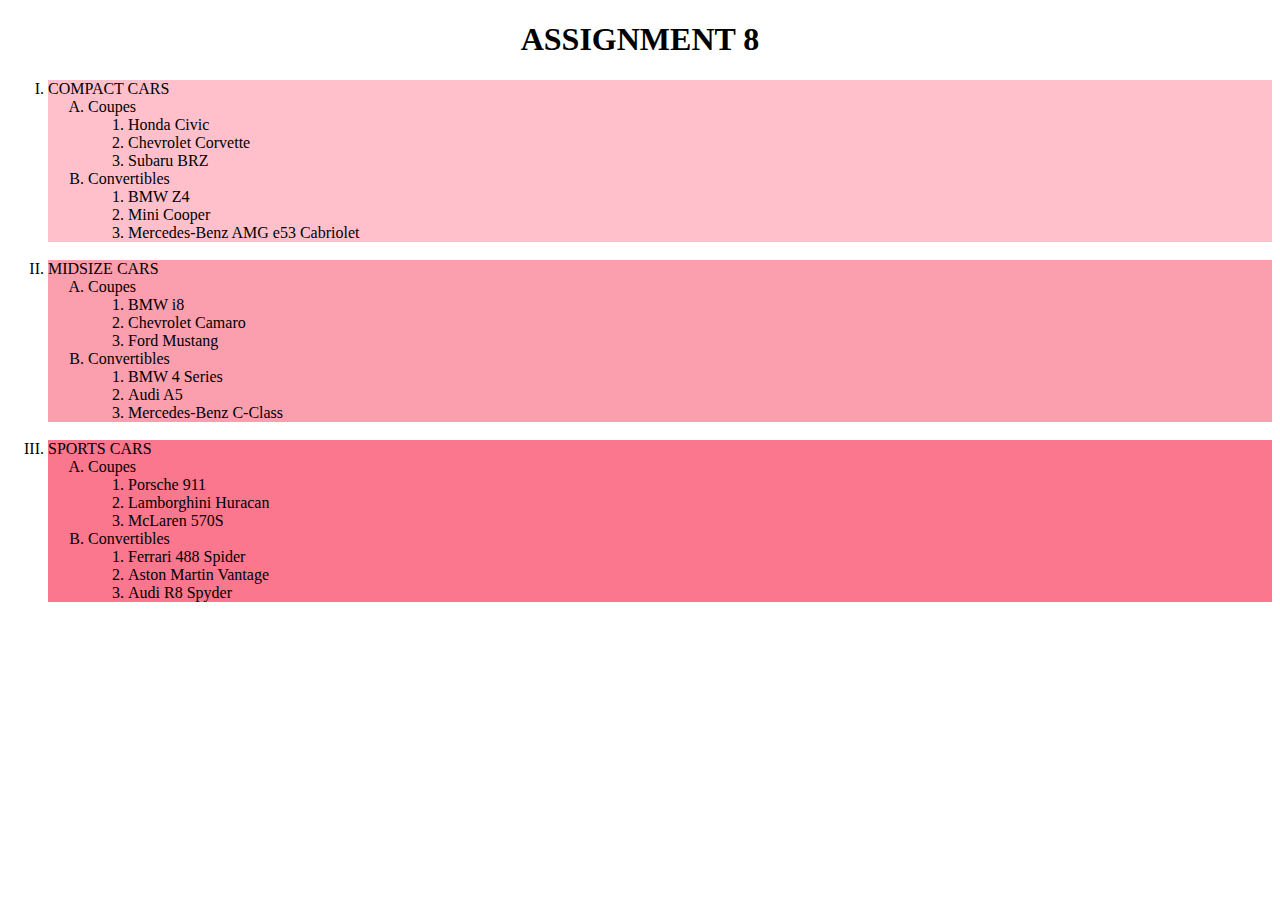
<file: activity 8.html>
<!DOCTYPE html>
<html>
  <head>
    <link rel="stylesheet" type="text/css" href="asgn8css.css">
    <title>CARS</title>
  </head>
  <body>
    <h1><center>ASSIGNMENT 8</center></h1>
    <h2><center></u></center></h2>
    <ol type="I">
      <li class="compact">COMPACT CARS
        <ol type="A">
          <li>Coupes
            <ol>
              <li>Honda Civic</li>
              <li>Chevrolet Corvette</li>
              <li>Subaru BRZ </li>
            </ol>
          </li>
          <li>Convertibles
            <ol>
              <li>BMW Z4</li>
              <li>Mini Cooper</li>
              <li>Mercedes-Benz AMG e53 Cabriolet</li>
            </ol>
          </li>
        </ol>
      </li><br>
      <li class="midsize"> MIDSIZE CARS
        <ol type="A">
          <li>Coupes
            <ol>
              <li>BMW i8</li>
              <li>Chevrolet Camaro</li>
              <li>Ford Mustang</li>
            </ol>
          </li>
          <li>Convertibles
            <ol>
              <li>BMW 4 Series</li>
              <li>Audi A5</li>
              <li>Mercedes-Benz C-Class</li>
            </ol>
          </li>
        </ol>
      </li><br>
      <li class="sports"> SPORTS CARS
        <ol type="A">
          <li>Coupes
            <ol>
              <li>Porsche 911</li>
              <li>Lamborghini Huracan</li>
              <li>McLaren 570S</li>
            </ol>
          </li>
          <li>Convertibles
            <ol>
              <li>Ferrari 488 Spider</li>
              <li>Aston Martin Vantage</li>
              <li>Audi R8 Spyder</li>
            </ol>
          </li>
        </ol>
      </li>
    </ol>
  </body>
</html>
</file>
<file: asgn8css.css>
.compact {
    background-color:pink;
  }
  
  .midsize{
    background-color:rgb(251,158,174);
  }
  
  .sports {
    background-color:rgb(251,119,141);
  }
</file>
